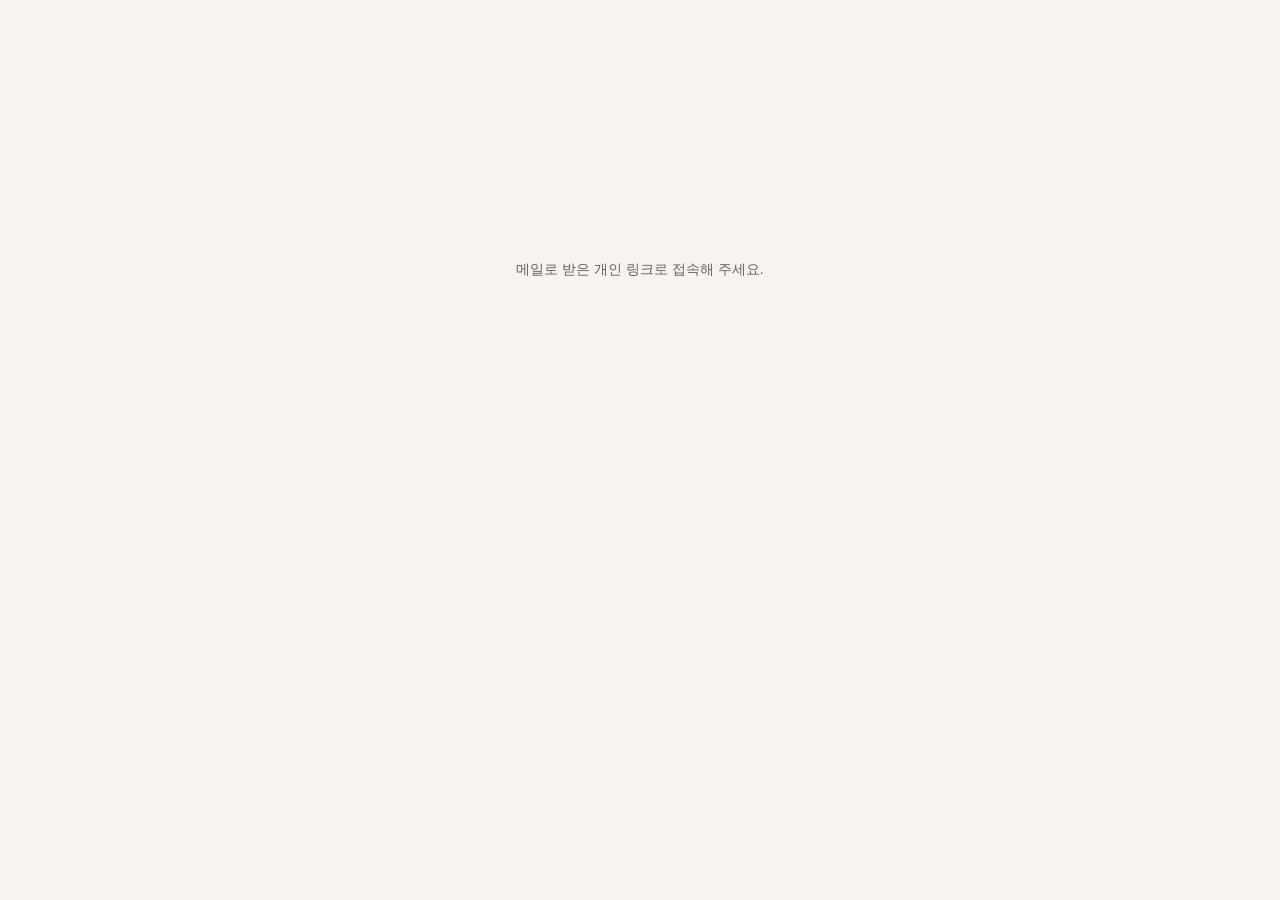
<file: index.html>
<!DOCTYPE html>
<html lang="ko">
<head>
<meta charset="utf-8">
<meta name="viewport" content="width=device-width, initial-scale=1">
<meta name="robots" content="noindex">
<title>주간 판매활동 보고</title>
<link rel="stylesheet" href="common.css">
</head>
<body>
<div class="center">메일로 받은 개인 링크로 접속해 주세요.</div>
</body>
</html>
</file>
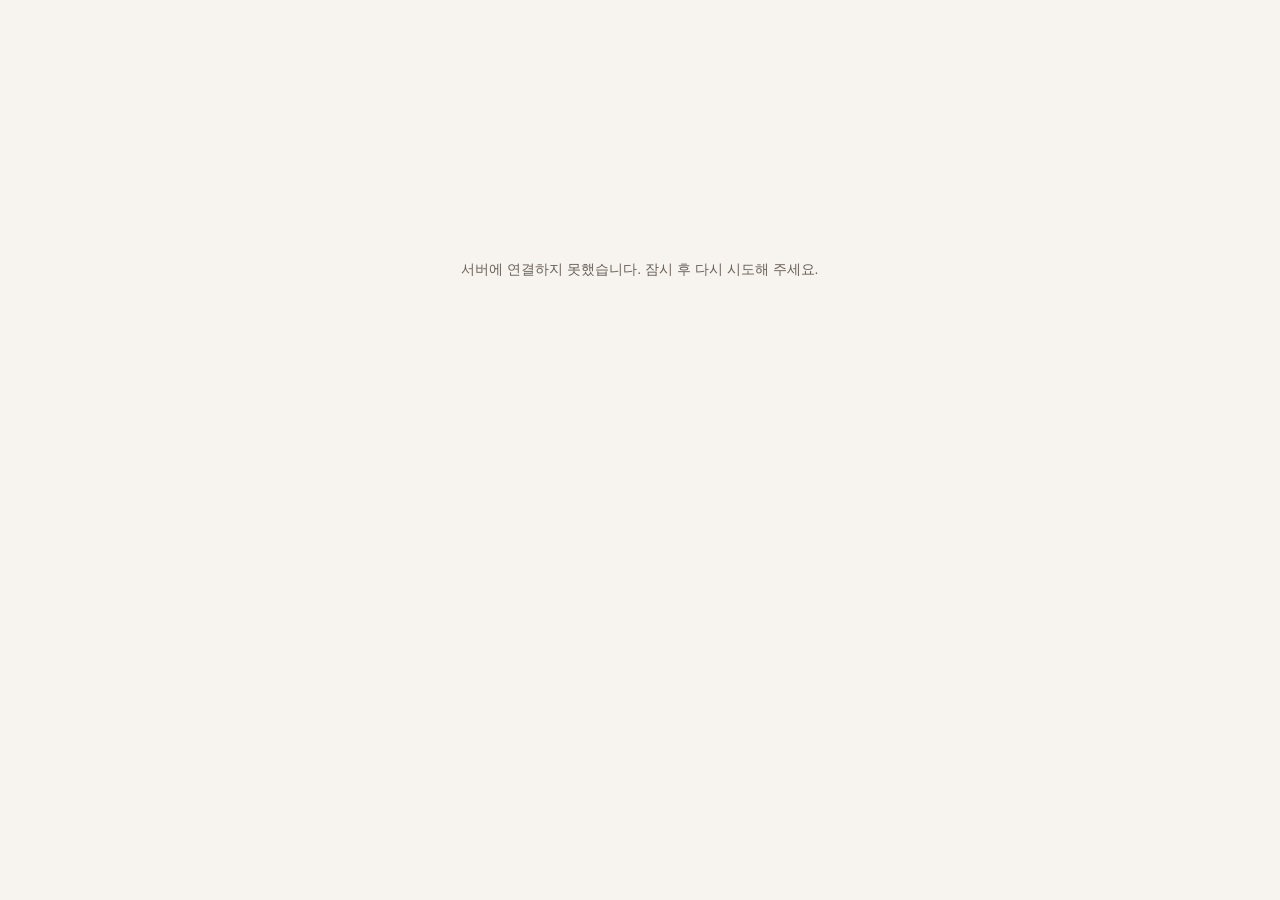
<file: write.html>
<!DOCTYPE html>
<html lang="ko">
<head>
<meta charset="utf-8">
<meta name="viewport" content="width=device-width, initial-scale=1">
<meta name="robots" content="noindex">
<title>주간 판매활동 보고 작성</title>
<link rel="stylesheet" href="common.css">
<script src="common.js"></script>
<style>
.info{display:grid;grid-template-columns:1fr 1fr 2fr;padding:14px 20px}
.info>div{display:flex;flex-direction:column;gap:3px;min-width:0}
.info>div+div{padding-left:16px;border-left:1px solid var(--line)}
.info .val{font-weight:700;font-size:15px}
@media (max-width:640px){
  .info{grid-template-columns:1fr 1fr}
  .info>div:last-child{grid-column:1/-1;padding-left:0;border-left:0;padding-top:10px;margin-top:10px;border-top:1px solid var(--line)}
}
form.panel{padding:20px;display:flex;flex-direction:column;gap:18px}
.field{display:flex;flex-direction:column;gap:5px}
.field>label{font-weight:700}
.files{display:flex;flex-direction:column;gap:6px;margin:0;padding:0;list-style:none}
.files li{display:flex;align-items:center;justify-content:space-between;gap:8px;border:1px solid var(--line);border-radius:8px;padding:4px 4px 4px 12px;font-size:13px}
.files li a{overflow:hidden;text-overflow:ellipsis;white-space:nowrap}
.foot{display:flex;flex-wrap:wrap;justify-content:space-between;align-items:center;gap:12px;border-top:1px solid var(--line);padding-top:18px}
.foot .btns{display:flex;gap:8px;flex-wrap:wrap}
.closed{background:var(--warn-soft);color:var(--warn);border-radius:8px;padding:12px 16px;font-weight:700}
dialog{border:0;border-radius:12px;padding:28px 28px 22px;width:min(380px,calc(100vw - 32px));background:var(--surface);color:var(--ink);box-shadow:0 12px 40px rgba(59,53,48,.25);text-align:center}
dialog::backdrop{background:rgba(59,53,48,.45)}
dialog h2{margin:0 0 8px;font-size:18px}
dialog p{margin:0 0 20px;color:var(--ink-2);line-height:1.6}
</style>
</head>
<body>
<div id="loading" class="center"><div class="spin" aria-hidden="true"></div>불러오는 중…</div>
<div id="fail" class="center" hidden></div>

<div id="app" class="wrap narrow" hidden>
  <header class="top">
    <div>
      <h1>주간 판매활동 보고 작성</h1>
      <div class="meta"><span class="cap" id="weekNo"></span><span id="weekRange"></span></div>
    </div>
    <div class="notice">
      <svg width="16" height="16" viewBox="0 0 24 24" fill="none" stroke="currentColor" stroke-width="2" stroke-linecap="round" stroke-linejoin="round" aria-hidden="true"><circle cx="12" cy="12" r="9"/><path d="M12 7v5l3 2"/></svg>
      <span>마감 <span id="deadline"></span></span>
    </div>
  </header>
  <div class="brandline"></div>

  <section class="card info">
    <div><span class="lab">작성자</span><span class="val" id="pName"></span></div>
    <div><span class="lab">팀</span><span class="val" id="pGroup"></span></div>
    <div>
      <label class="lab" for="routes"><span id="routesLab">담당 노선</span> <span style="color:var(--accent)">· 직접 입력</span></label>
      <input class="input" id="routes" type="text" maxlength="200" placeholder="예) ICN-KIX, ICN-DAD, TAE-DAD 등">
    </div>
  </section>
  <div class="hint" style="margin-top:-6px"><span id="routesHint">담당 노선은</span> 처음 한 번 입력하면 다음 주부터 자동으로 채워집니다. 담당이 바뀌면 고쳐 주세요.</div>

  <div class="closed" id="closed" hidden>지금은 작성 기간이 아닙니다. 작성 기간은 월 14:00 ~ 금 12:00입니다.</div>

  <form class="panel" id="form" autocomplete="off">
    <div id="fields" style="display:flex;flex-direction:column;gap:18px"></div>

    <div class="field">
      <span style="font-weight:700">첨부 (선택)</span>
      <ul class="files" id="fileList"></ul>
      <div><label class="btn" style="display:inline-flex;align-items:center;gap:6px">
        <svg width="16" height="16" viewBox="0 0 24 24" fill="none" stroke="currentColor" stroke-width="2" stroke-linecap="round" stroke-linejoin="round" aria-hidden="true"><path d="M21 12.5l-8.5 8.5a5 5 0 0 1-7-7L14 5.5a3.3 3.3 0 0 1 4.7 4.7l-8.5 8.5a1.7 1.7 0 0 1-2.4-2.4L15.5 8.6"/></svg>
        파일 추가<input type="file" id="fileInput" hidden></label>
        <span class="hint" style="margin-left:8px">10MB 이하</span></div>
    </div>

    <div class="foot">
      <div style="display:flex;align-items:center;gap:8px;flex-wrap:wrap">
        <span class="pill" id="status">미작성</span>
        <span class="hint" id="savedAt"></span>
      </div>
      <div class="btns">
        <button type="button" class="btn" id="draftBtn">임시저장</button>
        <button type="submit" class="btn primary" id="submitBtn">제출하기</button>
      </div>
    </div>
  </form>
  <div class="hint">마감 전까지 언제든 고쳐서 다시 제출할 수 있습니다.</div>
</div>

<dialog id="doneDialog" aria-labelledby="doneTitle">
  <h2 id="doneTitle">제출되었습니다</h2>
  <p><span id="doneWeek"></span> 보고가 제출되었습니다.<br>마감 전까지 고쳐서 다시 제출할 수 있습니다.</p>
  <form method="dialog"><button class="btn primary" autofocus>확인</button></form>
</dialog>

<script>
const TOKEN = (new URLSearchParams(location.search).get('t') || '').replace(/[^A-Za-z0-9]/g, '');
let state = { files: [], dirty: false, busy: false, open: true };

function render(d) {
  $('weekNo').textContent = d.week.short;
  $('doneWeek').textContent = d.week.short;
  $('weekRange').textContent = d.week.range;
  $('deadline').textContent = d.week.deadline;
  $('pName').textContent = d.person.name;
  $('pGroup').textContent = d.person.group;
  $('routes').value = d.person.routes || '';
  if (d.person.routesLabel === '담당업무') {
    $('routesLab').textContent = '담당 업무';
    $('routesHint').textContent = '담당 업무는';
    $('routes').placeholder = '예) 국내 OTA 운영, GDS 관리 등';
  }

  const r = d.report || {};
  const box = $('fields');
  d.fields.forEach((f) => {
    const id = 'f_' + f.key;
    const field = el('div', { class: 'field' },
      el('label', { for: id, text: f.label + (f.required ? ' (필수)' : '') }),
      f.hint ? el('div', { class: 'hint', text: f.hint }) : null,
      el('textarea', { class: 'input', id, rows: 3, maxlength: 5000, placeholder: f.ph || false, 'data-required': f.required ? f.label : false })
    );
    box.append(field);
    field.querySelector('textarea').value = r[f.key] || '';
  });

  state.files = (r.files || []).slice();
  renderFiles();
  setStatus(r.status, r.updatedAt);

  state.open = d.open;
  $('closed').hidden = d.open;
  document.querySelectorAll('#app textarea, #app input, #app button').forEach((n) => { if (!d.open) n.disabled = true; });

  $('loading').hidden = true;
  $('app').hidden = false;
}

function setStatus(status, at) {
  const s = $('status');
  s.className = 'pill' + (status === '임시저장' ? ' draft' : '');
  s.textContent = status === '제출' ? '제출 완료' : status === '임시저장' ? '임시저장됨' : '미작성';
  $('savedAt').textContent = at ? '마지막 저장 ' + at : '';
  $('submitBtn').textContent = status === '제출' ? '수정 내용 제출' : '제출하기';
}

function renderFiles() {
  const ul = $('fileList');
  ul.replaceChildren();
  state.files.forEach((f, i) => {
    const rm = el('button', { type: 'button', class: 'btn iconbtn', 'aria-label': f.name + ' 첨부 삭제' }, '×');
    rm.onclick = () => { state.files.splice(i, 1); state.dirty = true; renderFiles(); };
    ul.append(el('li', {}, el('a', { href: f.url, target: '_blank', rel: 'noopener', text: f.name }), rm));
  });
}

function payload() {
  const p = { routes: $('routes').value, files: state.files };
  document.querySelectorAll('#fields textarea').forEach((t) => { p[t.id.slice(2)] = t.value; });
  return p;
}

async function save(submit) {
  if (state.busy) return;
  if (submit) {
    const empty = [...document.querySelectorAll('#fields textarea[data-required]')].filter((t) => !t.value.trim());
    if (empty.length) {
      toast(empty[0].dataset.required + ' 항목은 한 줄 이상 적어 주세요.', true);
      empty[0].focus();
      return;
    }
  }
  state.busy = true;
  $('draftBtn').disabled = $('submitBtn').disabled = true;
  try {
    const res = await call('saveReport', TOKEN, payload(), submit);
    state.dirty = false;
    setStatus(res.status, res.savedAt);
    if (submit) $('doneDialog').showModal(); else toast('임시저장했습니다.');
  } catch (e) {
    toast(errText(e), true);
  } finally {
    state.busy = false;
    $('draftBtn').disabled = $('submitBtn').disabled = !state.open;
  }
}

$('form').addEventListener('submit', (e) => { e.preventDefault(); save(true); });
$('draftBtn').addEventListener('click', () => save(false));
$('app').addEventListener('input', () => { state.dirty = true; });
window.addEventListener('beforeunload', (e) => { if (state.dirty) { e.preventDefault(); e.returnValue = ''; } });

$('fileInput').addEventListener('change', async (e) => {
  const file = e.target.files[0];
  e.target.value = '';
  if (!file) return;
  if (file.size > 10 * 1024 * 1024) { toast('10MB 이하 파일만 올릴 수 있습니다.', true); return; }
  toast('업로드 중… ' + file.name);
  try {
    const b64 = await new Promise((resolve, reject) => {
      const fr = new FileReader();
      fr.onload = () => resolve(String(fr.result).split(',')[1]);
      fr.onerror = reject;
      fr.readAsDataURL(file);
    });
    const saved = await call('uploadFile', TOKEN, { name: file.name, mime: file.type, b64 });
    state.files.push(saved);
    state.dirty = true;
    renderFiles();
    toast('첨부했습니다. 저장이나 제출을 눌러야 반영됩니다.');
  } catch (err) {
    toast(errText(err), true);
  }
});

call('getForm', TOKEN).then(render).catch((e) => {
  $('loading').hidden = true;
  $('fail').hidden = false;
  $('fail').textContent = errText(e);
});
</script>
</body>
</html>
</file>
<file: common.css>
/* 로즈골드 팔레트 */
:root{
  --ground:#F7F4F0; --surface:#FFFFFF; --ink:#3B3530; --ink-2:#6A615A; --dim:#8F857C;
  --line:#E9E3DC; --line-strong:#D3C9BF; --row:#F1ECE6;
  --accent:#9A5E54; --accent-deep:#7A463E; --accent-ink:#FFFFFF; --accent-soft:#F5E8E4;
  --warn:#B8392F; --warn-soft:#F7E7E2; --sum:#F6EEDD; --sub:#EFEDEA;
  --head:#4A433D; --head-ink:#F6F0E9;
  --brand:linear-gradient(90deg,#D9A99C 0%,#D8BD86 55%,#CFCBC6 100%);
  --shadow:0 1px 2px rgba(59,53,48,.05),0 4px 16px rgba(59,53,48,.05);
  --font:'Daemyung','Malgun Gothic','Apple SD Gothic Neo',sans-serif;
}
*{box-sizing:border-box}
html,body{margin:0;background:var(--ground);color:var(--ink);font-family:var(--font);font-size:14px;line-height:1.55}
button,input,textarea,select{font:inherit;color:inherit}
:focus-visible{outline:2px solid var(--accent);outline-offset:2px}
a{color:var(--accent)} a:hover{color:var(--accent-deep)}

.wrap{max-width:1280px;margin:0 auto;padding:20px 20px 48px;display:flex;flex-direction:column;gap:14px}
.wrap.narrow{max-width:880px}
.top{display:flex;flex-wrap:wrap;align-items:flex-end;justify-content:space-between;gap:12px 24px}
.top h1{margin:0;font-size:24px;font-weight:700;letter-spacing:-.01em}
.top h1 small{font-size:12px;font-weight:700;color:var(--ink-2);margin-left:6px}
.meta{margin-top:4px;display:flex;flex-wrap:wrap;align-items:center;gap:6px 14px;font-size:13px;color:var(--ink-2)}
.meta b{color:var(--ink)}
.brandline{height:3px;border-radius:2px;background:var(--brand)}
.cap{font-weight:700;font-size:12px;padding:2px 8px;border-radius:4px;background:var(--head);color:var(--head-ink);letter-spacing:.02em;white-space:nowrap}
.pill{font-size:12px;padding:2px 10px;border-radius:999px;border:1px solid var(--line-strong);background:var(--surface);color:var(--ink-2);white-space:nowrap}
.pill.warn{background:var(--warn-soft);border-color:#E9C9C0;color:var(--warn);font-weight:700}
.pill.draft{background:var(--sum);border-color:#E6D6B4;color:#7A5A1E;font-weight:700}
.notice{font-size:13px;background:var(--accent-soft);color:var(--accent-deep);padding:6px 12px;border-radius:6px;font-weight:700;display:inline-flex;align-items:center;gap:8px}

.panel{background:var(--surface);border:1px solid var(--line);border-radius:10px;box-shadow:var(--shadow)}
.card{background:var(--surface);border:1px solid var(--line);border-radius:10px}
.lab{font-size:11.5px;font-weight:700;letter-spacing:.04em;color:var(--ink-2)}
.hint{font-size:12.5px;color:var(--ink-2)}

.btn{min-height:44px;padding:0 18px;border-radius:8px;border:1px solid var(--line-strong);background:var(--surface);font-weight:700;cursor:pointer}
.btn:hover{border-color:var(--accent);color:var(--accent)}
.btn.primary{background:var(--accent);border-color:var(--accent);color:var(--accent-ink)}
.btn.primary:hover{background:var(--accent-deep);color:var(--accent-ink)}
.btn:disabled{opacity:.55;cursor:default}
.iconbtn{width:44px;height:44px;padding:0;display:inline-flex;align-items:center;justify-content:center}

.input,textarea.input{width:100%;border:1px solid var(--line-strong);border-radius:8px;padding:10px 12px;background:var(--surface);font-size:14px}
textarea.input{resize:vertical;min-height:84px}
input.input{min-height:44px;padding:0 12px}

.toast{position:fixed;left:50%;bottom:24px;transform:translateX(-50%);background:var(--head);color:var(--head-ink);padding:10px 18px;border-radius:8px;font-weight:700;box-shadow:var(--shadow);z-index:50;max-width:calc(100vw - 32px)}
.toast.err{background:var(--warn);color:#fff}
.center{min-height:60vh;display:flex;align-items:center;justify-content:center;flex-direction:column;gap:12px;color:var(--ink-2);text-align:center;padding:16px}
.spin{width:28px;height:28px;border-radius:50%;border:3px solid var(--line);border-top-color:var(--accent);animation:spin .8s linear infinite}
@keyframes spin{to{transform:rotate(360deg)}}
[hidden]{display:none!important}
</file>
